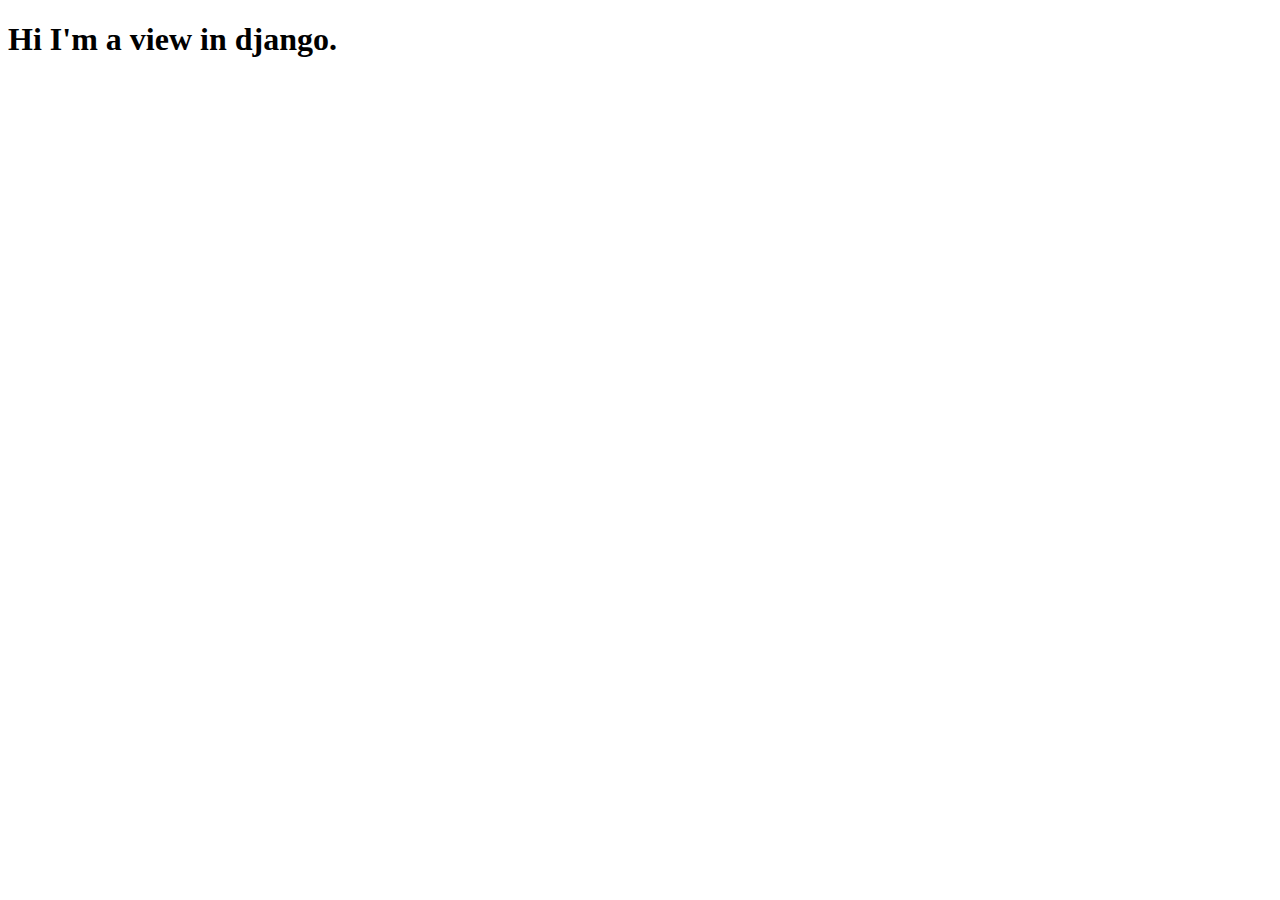
<file: moodmap/moodmap/templates/simplemap.html>
<!DOCTYPE html>
<html>
 <head>
 	<meta http-equiv="Content-Type" content="text/html; charset=utf-8">
    <meta http-equiv="X-UA-Compatible" content="IE=7,IE=9">
    <meta name="viewport" content="initial-scale=1, maximum-scale=1, user-scalable=no">

 	<title>A simple ESRI Map</title>
 	<link rel="stylesheet" href="http://serverapi.arcgisonline.com/jsapi/arcgis/3.4/js/esri/css/esri.css">
<script src="http://serverapi.arcgisonline.com/jsapi/arcgis/3.4/"></script>
 </head>
 <body>
 	<h1>Hi I'm a view in django.</h1>


 </body>
</html>
</file>
